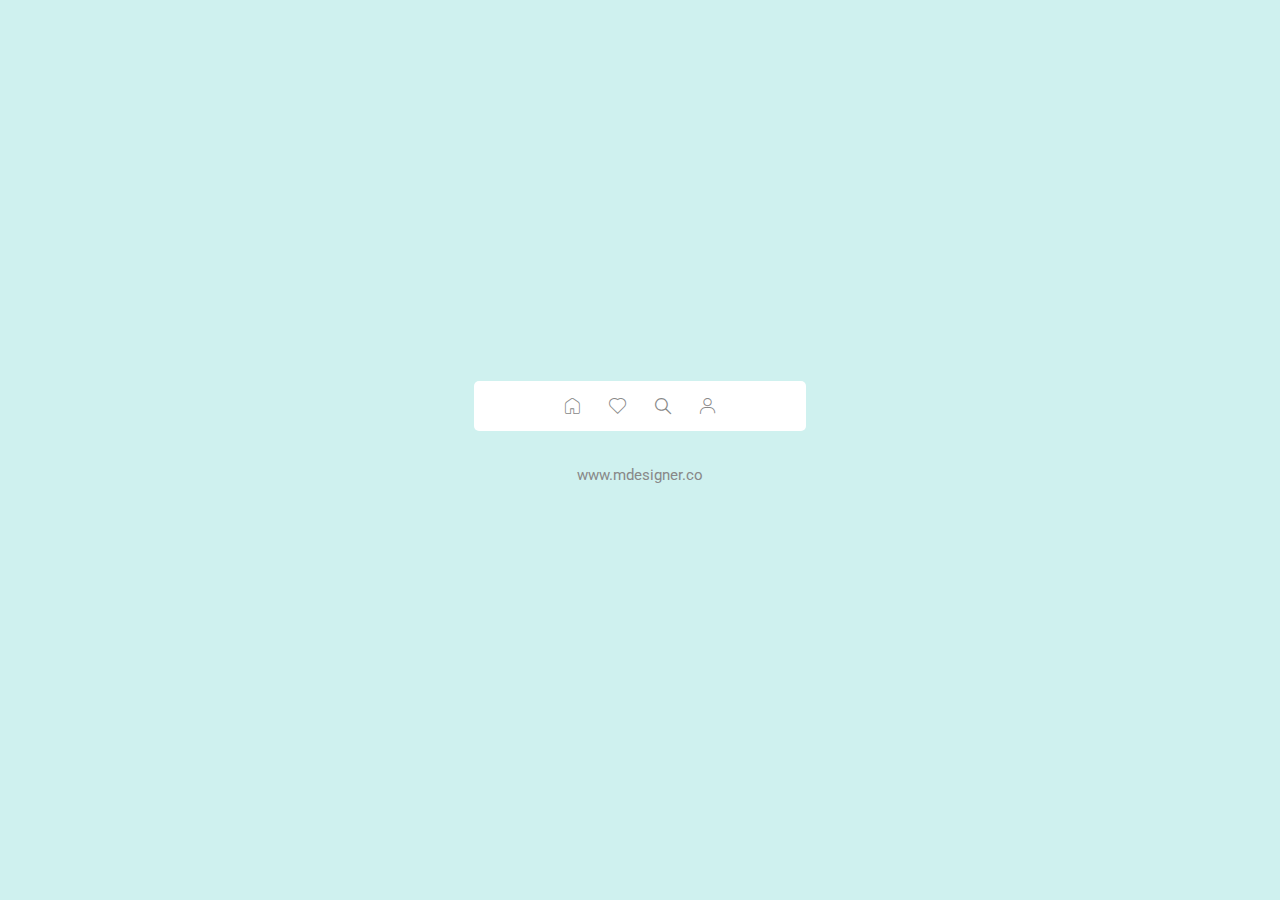
<file: index.html>
<!DOCTYPE html>
<html lang="en">
<head>
    <meta charset="UTF-8">
    <meta name="viewport" content="width=device-width, initial-scale=1.0">
    <title>Menu Bar</title>
    <link rel="stylesheet" href="/Assets/css/main.css">
    <link rel="stylesheet" href="/Assets/css/style.css">
</head>
<body>
    <div class="nav">
        <ul>
            <li>
                <div class="div" href="#"><i class="icon-home "></i>  <span class="animation">Home</span></div>
            </li>
            <li>
                <div class="div"  href="#"><i class="icon-like "></i> <span class="animation">Like</span></div>
            </li>
            <li>
                <div class="div"  href="#"><i class="icon-search "></i> <span class="animation">Search</span></div>
            </li>
            <li>
                <div class="div"  href="#"><i class="icon-profile "></i> <span class="animation">Profile</span></div>
            </li>
        </ul>
    </div>
    <p>www.mdesigner.co</p>

    <script src="/Assets/js/main.js"></script>
</body>
</html>
</file>
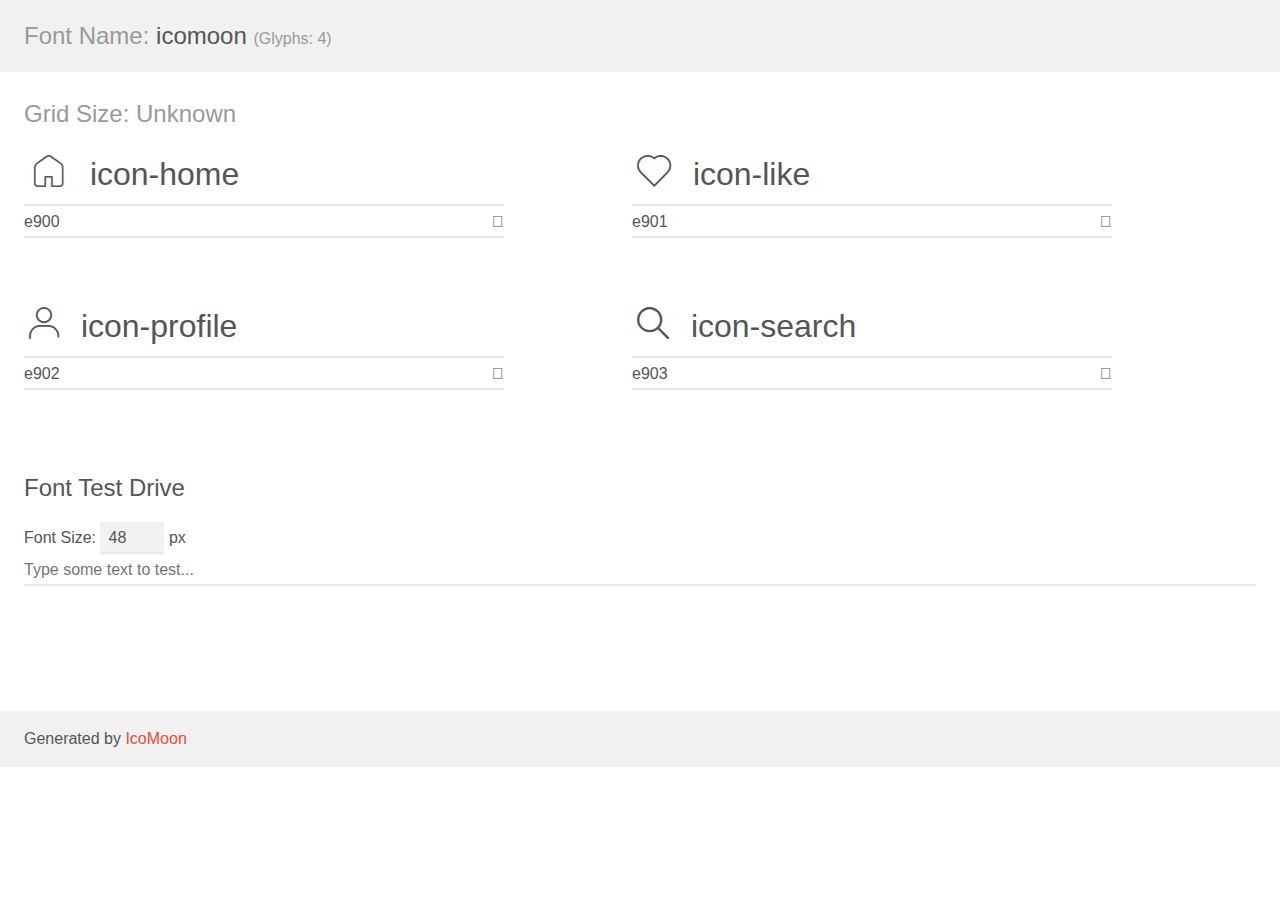
<file: Assets/css/demo.html>
<!doctype html>
<html>
<head>
    <meta charset="utf-8">
    <title>IcoMoon Demo</title>
    <meta name="description" content="An Icon Font Generated By IcoMoon.io">
    <meta name="viewport" content="width=device-width, initial-scale=1">
    <link rel="stylesheet" href="demo-files/demo.css">
    <link rel="stylesheet" href="style.css"></head>
<body>
    <div class="bgc1 clearfix">
        <h1 class="mhmm mvm"><span class="fgc1">Font Name:</span> icomoon <small class="fgc1">(Glyphs:&nbsp;4)</small></h1>
    </div>
    <div class="clearfix mhl ptl">
        <h1 class="mvm mtn fgc1">Grid Size: Unknown</h1>
        <div class="glyph fs1">
            <div class="clearfix bshadow0 pbs">
                <span class="icon-home"></span>
                <span class="mls"> icon-home</span>
            </div>
            <fieldset class="fs0 size1of1 clearfix hidden-false">
                <input type="text" readonly value="e900" class="unit size1of2" />
                <input type="text" maxlength="1" readonly value="&#xe900;" class="unitRight size1of2 talign-right" />
            </fieldset>
            <div class="fs0 bshadow0 clearfix hidden-true">
                <span class="unit pvs fgc1">liga: </span>
                <input type="text" readonly value="" class="liga unitRight" />
            </div>
        </div>
        <div class="glyph fs1">
            <div class="clearfix bshadow0 pbs">
                <span class="icon-like"></span>
                <span class="mls"> icon-like</span>
            </div>
            <fieldset class="fs0 size1of1 clearfix hidden-false">
                <input type="text" readonly value="e901" class="unit size1of2" />
                <input type="text" maxlength="1" readonly value="&#xe901;" class="unitRight size1of2 talign-right" />
            </fieldset>
            <div class="fs0 bshadow0 clearfix hidden-true">
                <span class="unit pvs fgc1">liga: </span>
                <input type="text" readonly value="" class="liga unitRight" />
            </div>
        </div>
        <div class="glyph fs1">
            <div class="clearfix bshadow0 pbs">
                <span class="icon-profile"></span>
                <span class="mls"> icon-profile</span>
            </div>
            <fieldset class="fs0 size1of1 clearfix hidden-false">
                <input type="text" readonly value="e902" class="unit size1of2" />
                <input type="text" maxlength="1" readonly value="&#xe902;" class="unitRight size1of2 talign-right" />
            </fieldset>
            <div class="fs0 bshadow0 clearfix hidden-true">
                <span class="unit pvs fgc1">liga: </span>
                <input type="text" readonly value="" class="liga unitRight" />
            </div>
        </div>
        <div class="glyph fs1">
            <div class="clearfix bshadow0 pbs">
                <span class="icon-search"></span>
                <span class="mls"> icon-search</span>
            </div>
            <fieldset class="fs0 size1of1 clearfix hidden-false">
                <input type="text" readonly value="e903" class="unit size1of2" />
                <input type="text" maxlength="1" readonly value="&#xe903;" class="unitRight size1of2 talign-right" />
            </fieldset>
            <div class="fs0 bshadow0 clearfix hidden-true">
                <span class="unit pvs fgc1">liga: </span>
                <input type="text" readonly value="" class="liga unitRight" />
            </div>
        </div>
    </div>

    <!--[if gt IE 8]><!-->
    <div class="mhl clearfix mbl">
        <h1>Font Test Drive</h1>
        <label>
            Font Size: <input id="fontSize" type="number" class="textbox0 mbm"
            min="8" value="48" />
            px
        </label>
        <input id="testText" type="text" class="phl size1of1 mvl"
        placeholder="Type some text to test..." value=""/>
        <div id="testDrive" class="icon-" style="font-family: icomoon">&nbsp;
        </div>
    </div>
    <!--<![endif]-->
    <div class="bgc1 clearfix">
        <p class="mhl">Generated by <a href="https://icomoon.io/app">IcoMoon</a></p>
    </div>

    <script src="demo-files/demo.js"></script>
</body>
</html>
</file>
<file: Assets/css/main.css>
@import url('https://fonts.googleapis.com/css2?family=Roboto&display=swap');


*{
    padding: 0;
    margin: 0;
}

body{
    display: flex;
    justify-content: center;
    align-items: center;
    flex-direction: column;
    height: 100vh;
    font-family: 'Roboto', sans-serif;
    background-color: #cff1ef;
    font-weight: 600;
}

.nav{
    padding: 0 16px;
    height: 50px;
    width: 300px;
    background-color: #fff;
    border-radius: 5px ;
}

.nav ul{
    display: flex;
    justify-content: center;
    align-items: center;
    height: 100%;
    width: 100%;
    list-style: none;
}


.nav ul>li>.div{
    display: flex;
    justify-content: center;
    align-items: center;
    width: 25px;
    height: 100%;
    padding: 10px;
    color: #888888;
    text-decoration: none;
    transition: width 0.3s;
}



.nav ul>li>.div:hover{
    width: 90px;
    background-color: #be79df;
    border-radius: 20px;
    padding: 2px 5px;
    color: #fff;
    transition-timing-function: linear;
}



.animation{
    display: none;
}

.div:hover  .animation{
    display: inline;
    animation-name: text;
    animation-duration:  1s;
    
}

@keyframes text{
    from {
        opacity: 0%;
    }
    to{
        opacity: 100%;
    }
}

p{
    padding: 35px;
    color:#888888;
    font-size: 15px;
    font-weight: 400;
}
</file>
<file: Assets/css/style.css>
@font-face {
  font-family: 'icomoon';
  src:  url('fonts/icomoon.eot?kht4rh');
  src:  url('fonts/icomoon.eot?kht4rh#iefix') format('embedded-opentype'),
    url('fonts/icomoon.ttf?kht4rh') format('truetype'),
    url('fonts/icomoon.woff?kht4rh') format('woff'),
    url('fonts/icomoon.svg?kht4rh#icomoon') format('svg');
  font-weight: bold;
  font-style: bold;
  font-display: block;
}

[class^="icon-"], [class*=" icon-"] {
  /* use !important to prevent issues with browser extensions that change fonts */
  font-family: 'icomoon' !important;
  speak: none;
  font-style: normal;
  font-weight: normal;
  font-variant: normal;
  text-transform: none;
  line-height: 1;
  padding: 5px;

  /* Better Font Rendering =========== */
  -webkit-font-smoothing: antialiased;
  -moz-osx-font-smoothing: grayscale;
}

.icon-home:before {
  content: "\e900";
   padding: 5px;
}
.icon-like:before {
  content: "\e901";
}
.icon-profile:before {
  content: "\e902";
}
.icon-search:before {
  content: "\e903";
}
</file>
<file: Assets/css/demo-files/demo.css>
body {
  padding: 0;
  margin: 0;
  font-family: sans-serif;
  font-size: 1em;
  line-height: 1.5;
  color: #555;
  background: #fff;
}
h1 {
  font-size: 1.5em;
  font-weight: normal;
}
small {
  font-size: .66666667em;
}
a {
  color: #e74c3c;
  text-decoration: none;
}
a:hover, a:focus {
  box-shadow: 0 1px #e74c3c;
}
.bshadow0, input {
  box-shadow: inset 0 -2px #e7e7e7;
}
input:hover {
  box-shadow: inset 0 -2px #ccc;
}
input, fieldset {
  font-family: sans-serif;
  font-size: 1em;
  margin: 0;
  padding: 0;
  border: 0;
}
input {
  color: inherit;
  line-height: 1.5;
  height: 1.5em;
  padding: .25em 0;
}
input:focus {
  outline: none;
  box-shadow: inset 0 -2px #449fdb;
}
.glyph {
  font-size: 16px;
  width: 15em;
  padding-bottom: 1em;
  margin-right: 4em;
  margin-bottom: 1em;
  float: left;
  overflow: hidden;
}
.liga {
  width: 80%;
  width: calc(100% - 2.5em);
}
.talign-right {
  text-align: right;
}
.talign-center {
  text-align: center;
}
.bgc1 {
  background: #f1f1f1;
}
.fgc1 {
  color: #999;
}
.fgc0 {
  color: #000;
}
p {
  margin-top: 1em;
  margin-bottom: 1em;
}
.mvm {
  margin-top: .75em;
  margin-bottom: .75em;
}
.mtn {
  margin-top: 0;
}
.mtl, .mal {
  margin-top: 1.5em;
}
.mbl, .mal {
  margin-bottom: 1.5em;
}
.mal, .mhl {
  margin-left: 1.5em;
  margin-right: 1.5em;
}
.mhmm {
  margin-left: 1em;
  margin-right: 1em;
}
.mls {
  margin-left: .25em;
}
.ptl {
  padding-top: 1.5em;
}
.pbs, .pvs {
  padding-bottom: .25em;
}
.pvs, .pts {
  padding-top: .25em;
}
.unit {
  float: left;
}
.unitRight {
  float: right;
}
.size1of2 {
  width: 50%;
}
.size1of1 {
  width: 100%;
}
.clearfix:before, .clearfix:after {
  content: " ";
  display: table;
}
.clearfix:after {
  clear: both;
}
.hidden-true {
  display: none;
}
.textbox0 {
  width: 3em;
  background: #f1f1f1;
  padding: .25em .5em;
  line-height: 1.5;
  height: 1.5em;
}
#testDrive {
  display: block;
  padding-top: 24px;
  line-height: 1.5;
}
.fs0 {
  font-size: 16px;
}
.fs1 {
  font-size: 32px;
}
</file>
